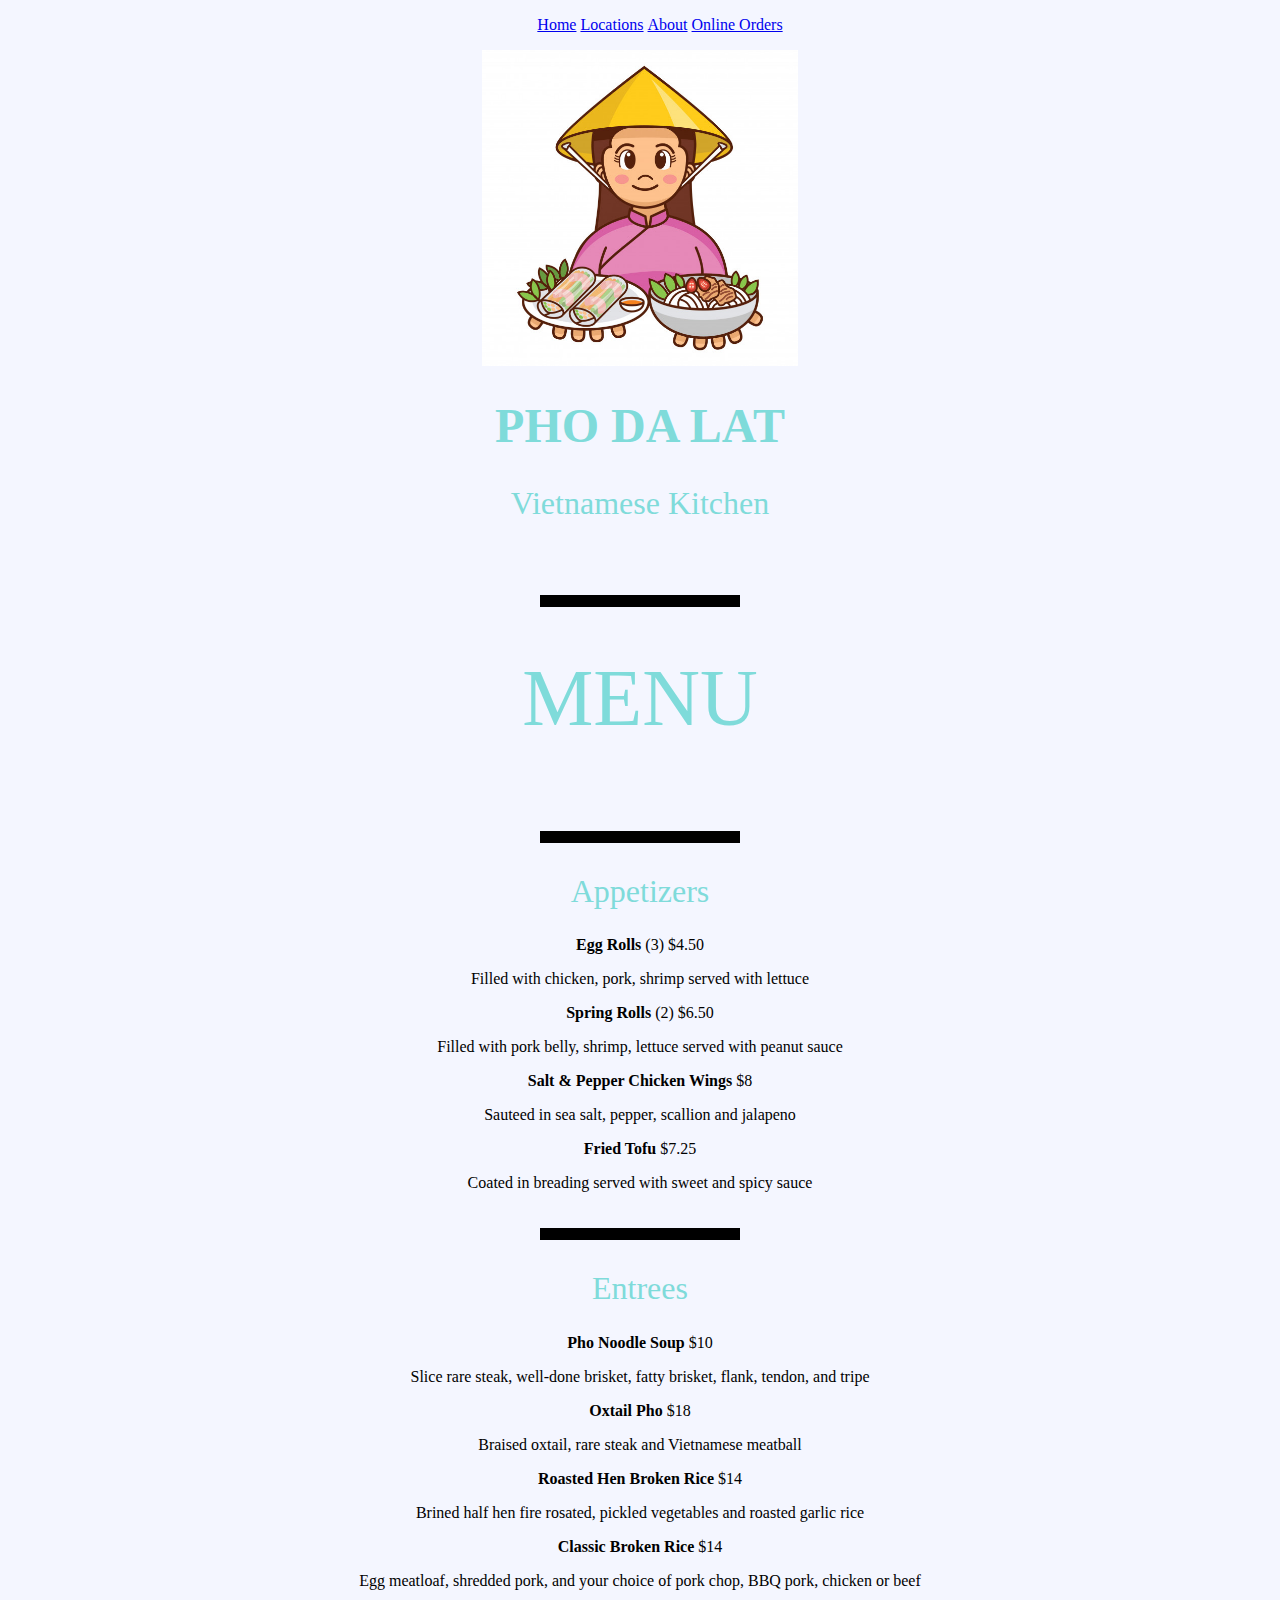
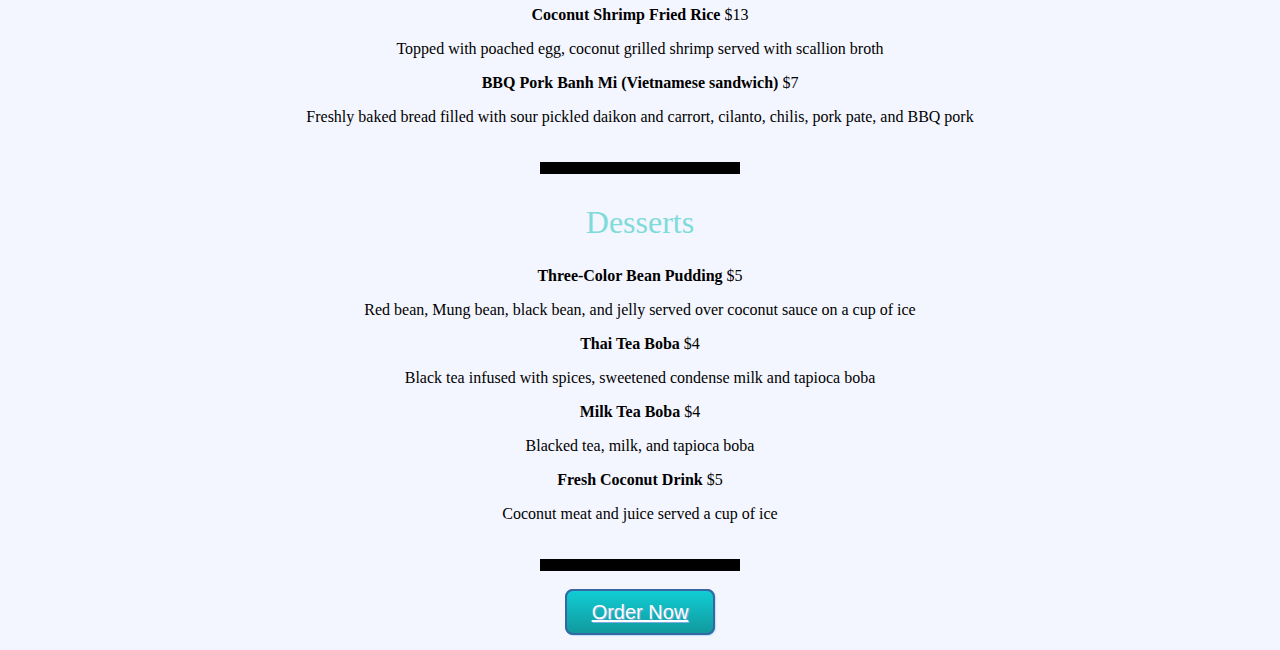
<file: index.html>
<!DOCTYPE html>
<html lang="en" dir="ltr">

  <head>
    <meta charset="utf-8">
    <title>Pho Da Lat 🍜</title>
    <link rel="stylesheet" href="css/styles.css">
  </head>

  <body>
  <div class="a">
    <ul>
      <li><a href="index.html">Home</a></li>
      <li><a href="locations.html">Locations</a></li>
      <li><a href="about.html">About</a></li>
      <li><a href="order.html">Online Orders</a></li>
    </ul>

      <img class="pageLogo" src="img/pageLogo.jpg" alt="pageLogo-img">


      <h1>Pho Da Lat</h1>
      <h2>Vietnamese Kitchen</h2>
      </div>

    <br>

    <hr>

    <div class="b">
    <h2>Menu</h2>
    </div>
    <hr>

    <div class="c">
    <h2>Appetizers</h2>

    <p><strong>Egg Rolls</strong> (3) $4.50</p>
    <p>Filled with chicken, pork, shrimp served with lettuce</p>

    <p><strong>Spring Rolls</strong> (2) $6.50</p>
    <p>Filled with pork belly, shrimp, lettuce served with peanut sauce</p>

    <p><strong>Salt & Pepper Chicken Wings</strong> $8</p>
    <p>Sauteed in sea salt, pepper, scallion and jalapeno</p>

    <p><strong>Fried Tofu</strong> $7.25</p>
    <p>Coated in breading served with sweet and spicy sauce</p>
    </div>
    <hr>

    <div class="d">
    <h2>Entrees</h2>

    <p><strong>Pho Noodle Soup</strong> $10</p>
    <p>Slice rare steak, well-done brisket, fatty brisket, flank, tendon, and tripe</p>

    <p><strong>Oxtail Pho</strong> $18</p>
    <p>Braised oxtail, rare steak and Vietnamese meatball</p>

    <p><strong>Roasted Hen Broken Rice</strong> $14</p>
    <p>Brined half hen fire rosated, pickled vegetables and roasted garlic rice</p>

    <p><strong>Classic Broken Rice</strong> $14</p>
    <p>Egg meatloaf, shredded pork, and your choice of pork chop, BBQ pork, chicken or beef</p>

    <p><strong>Coconut Shrimp Fried Rice</strong> $13</p>
    <p>Topped with poached egg, coconut grilled shrimp served with scallion broth</p>

    <p><strong>BBQ Pork Banh Mi (Vietnamese sandwich)</strong> $7</p>
    <p>Freshly baked bread filled with sour pickled daikon and carrort, cilanto, chilis, pork pate, and BBQ pork</p>
    </div>
    <hr>

    <div class="f">


    <h2>Desserts</h2>

    <p><strong>Three-Color Bean Pudding</strong> $5</p>
    <p>Red bean, Mung bean, black bean, and jelly served over coconut sauce on a cup of ice</p>

    <p><strong>Thai Tea Boba</strong> $4</p>
    <p>Black tea infused with spices, sweetened condense milk and tapioca boba</p>

    <p><strong>Milk Tea Boba</strong> $4</p>
    <p>Blacked tea, milk, and tapioca boba</p>

    <p><strong>Fresh Coconut Drink</strong> $5</p>
    <p>Coconut meat and juice served a cup of ice</p>
    </div>
    <hr>

    <div class="e">
      <a class="btn" href="order.html">Order Now</a>
    </div>
    <br>



  </body>


</html>
</file>
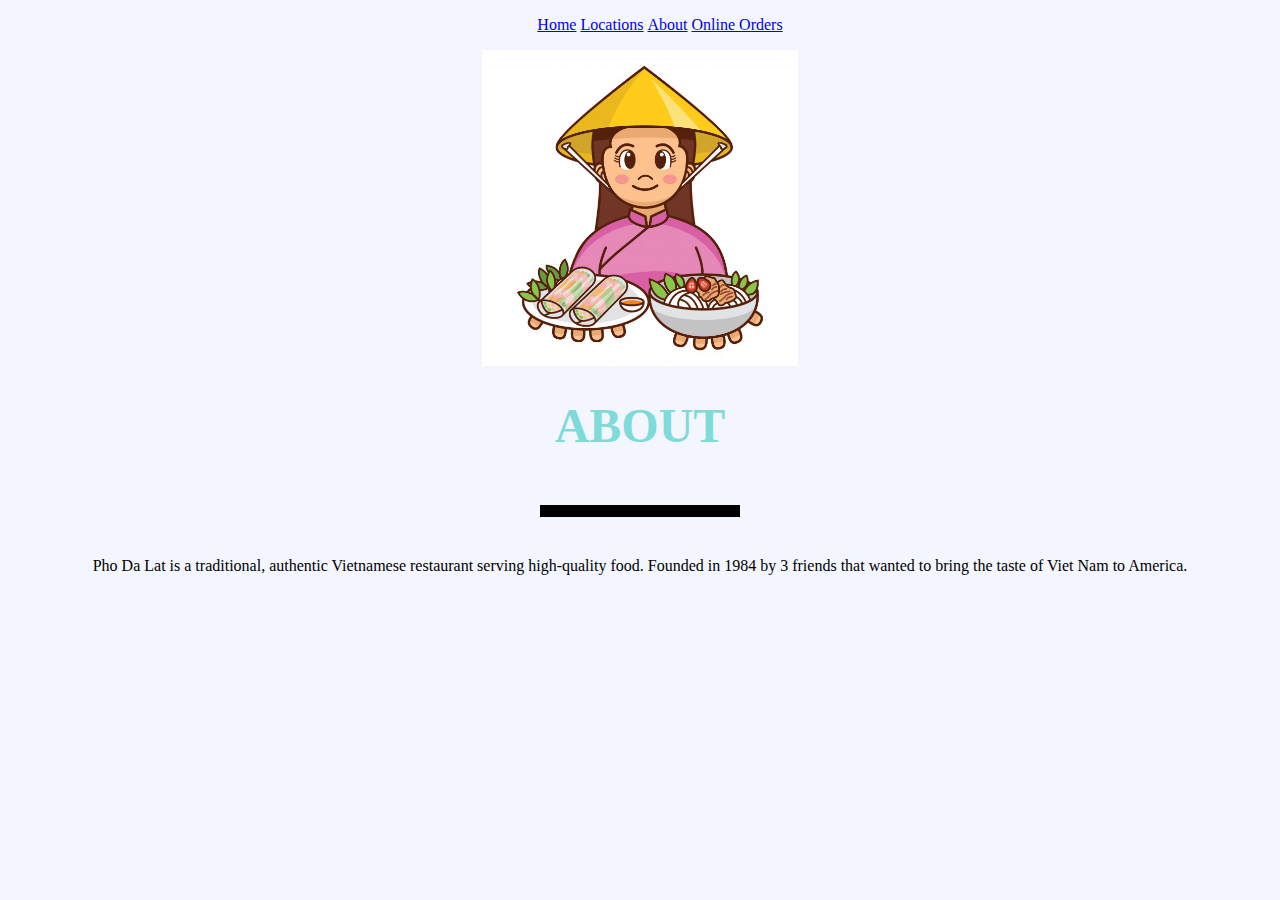
<file: about.html>
<!DOCTYPE html>
<html lang="en" dir="ltr">
  <head>
    <meta charset="utf-8">
    <title>About 🍜</title>
    <link rel="stylesheet" href="css/styles.css">
  </head>
  <body>
    <div class="a">
      <ul>
        <li><a href="index.html">Home</a></li>
        <li><a href="locations.html">Locations</a></li>
        <li><a href="about.html">About</a></li>
        <li><a href="order.html">Online Orders</a></li>
      </ul>

        <img class="pageLogo" src="img/pageLogo.jpg" alt="pageLogo-img">

        <h1>About</h1>
        <hr>

        <p class=aboutInfo>
          Pho Da Lat is a traditional, authentic Vietnamese restaurant serving high-quality food. Founded in 1984 by 3 friends that wanted to bring the taste of Viet Nam to America.
        </p>

  </body>
</html>
</file>
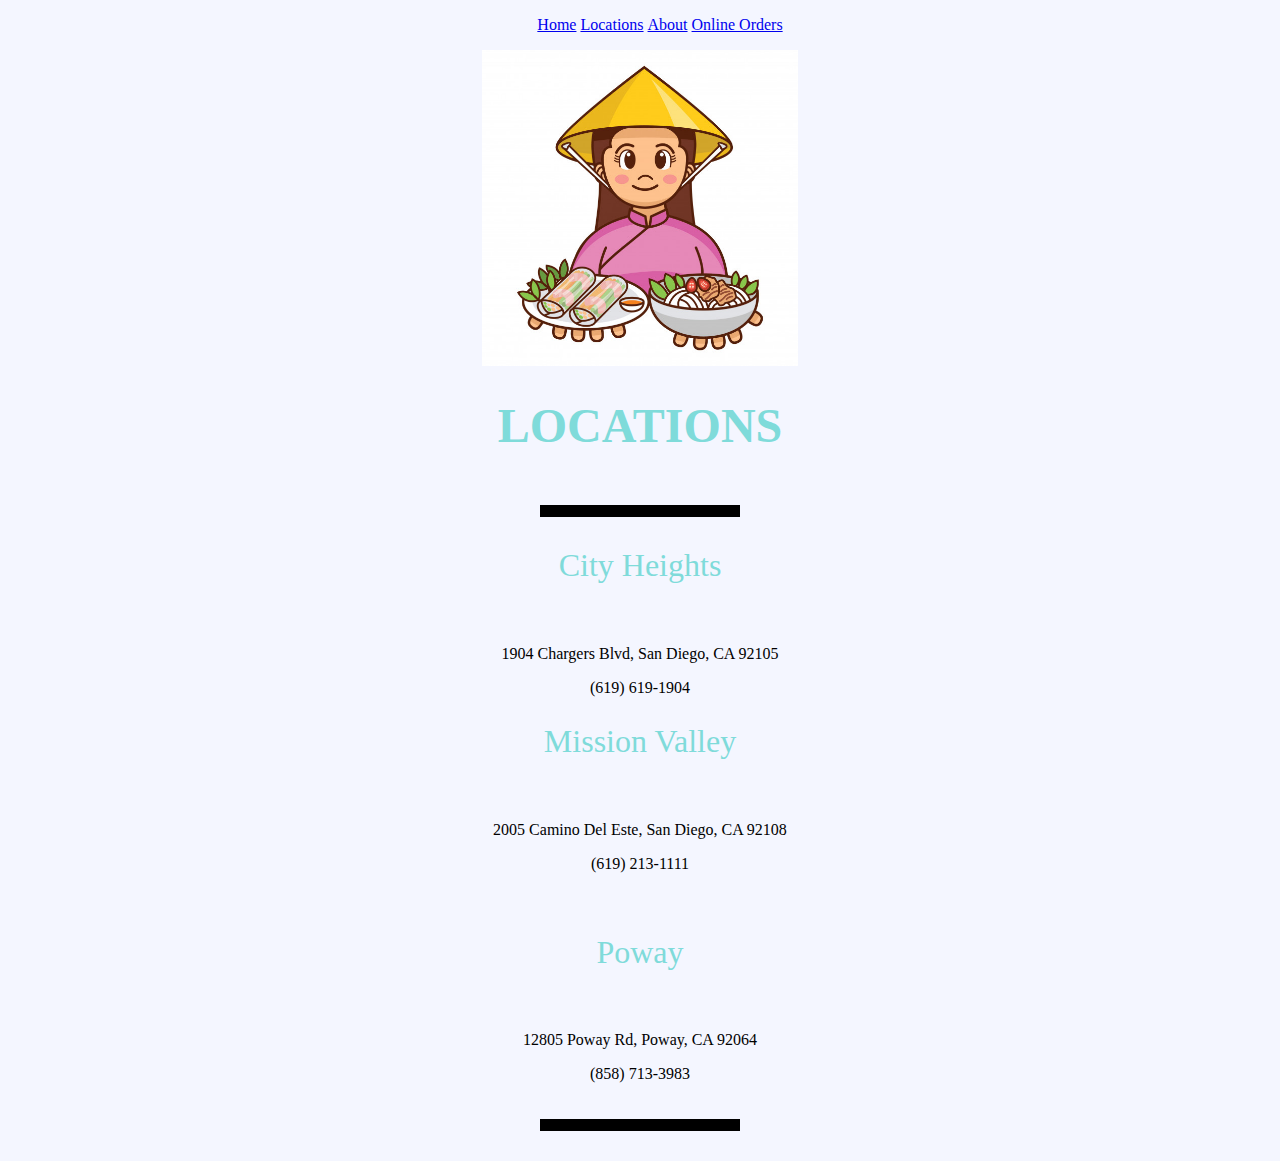
<file: locations.html>
<!DOCTYPE html>
<html lang="en" dir="ltr">
  <head>
    <meta charset="utf-8">
    <title>Locations 🍜</title>
    <link rel="stylesheet" href="css/styles.css">
  </head>
  <body>
    <div class="a">
      <ul>
        <li><a href="index.html">Home</a></li>
        <li><a href="locations.html">Locations</a></li>
        <li><a href="about.html">About</a></li>
        <li><a href="order.html">Online Orders</a></li>
      </ul>

        <img class="pageLogo" src="img/pageLogo.jpg" alt="pageLogo-img">

        <h1>Locations</h1>
        <hr>

        <h2>City Heights</h2>
        <br>
        <p>1904 Chargers Blvd, San Diego, CA 92105</p>
        <p>(619) 619-1904</p>

        <h2>Mission Valley</h2>
        <br>
        <p>2005 Camino Del Este, San Diego, CA 92108</p>
        <p>(619) 213-1111</p>
        <br>

        <h2>Poway</h2>
        <br>
        <p>12805 Poway Rd, Poway, CA 92064</p>
        <p>(858) 713-3983</p>
        <hr>


  </body>
</html>
</file>
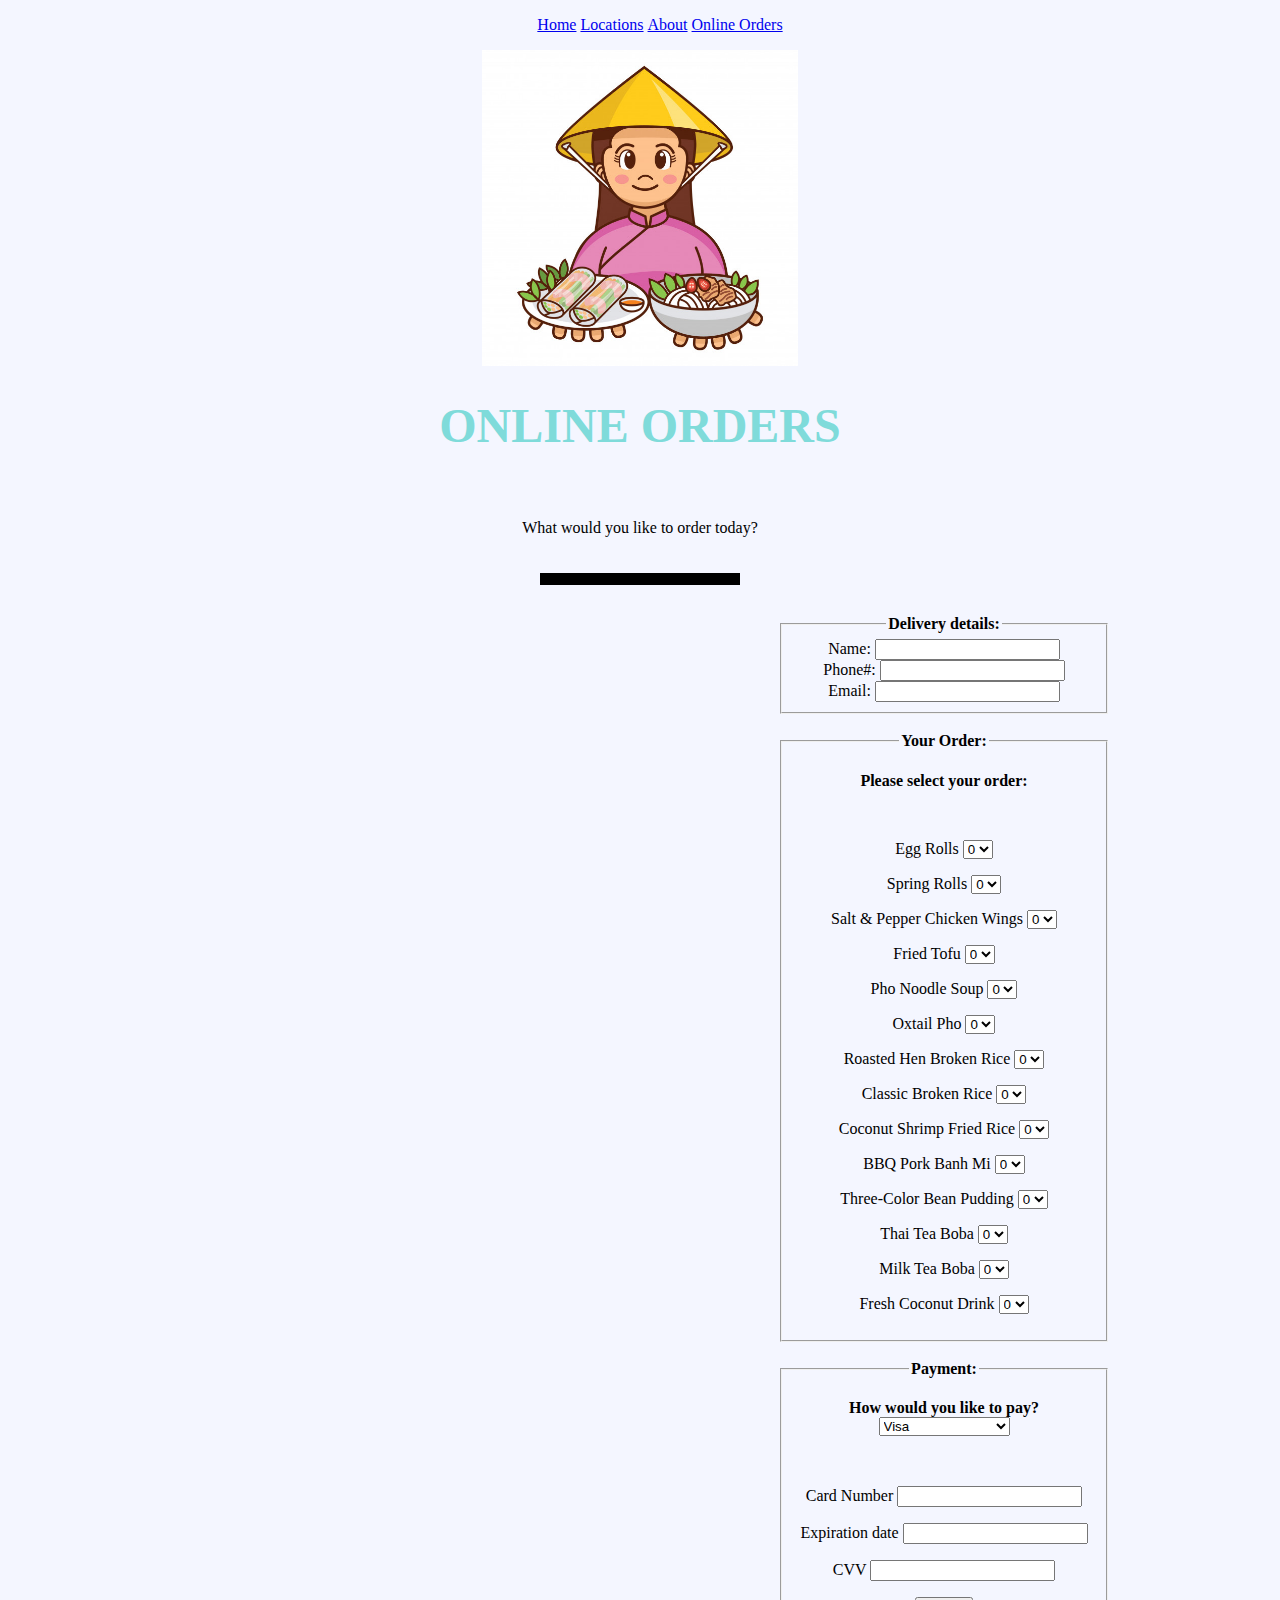
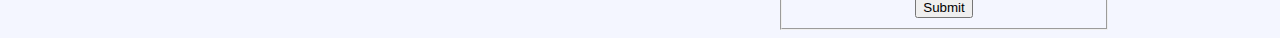
<file: order.html>
<!DOCTYPE html>
<html lang="en" dir="ltr">
  <head>
    <meta charset="utf-8">
    <title>Orders 🍜</title>
    <link rel="stylesheet" href="css/styles.css">
  </head>
  <body>
    <div class="a">
      <ul>
        <li><a href="index.html">Home</a></li>
        <li><a href="locations.html">Locations</a></li>
        <li><a href="about.html">About</a></li>
        <li><a href="order.html">Online Orders</a></li>
      </ul>

        <img class="pageLogo" src="img/pageLogo.jpg" alt="pageLogo-img">

        <h1>Online Orders</h1>
        <br>
        <p>What would you like to order today?</p>
      </div>
        <hr>

        <div class="g">
        <fieldset style="width:300px">
            <legend>
              <strong>Delivery details:</strong>
            </legend>
            <label>
              Name:
              <input type="text" name="name"></label>
            <br>
            <label>
              Phone#:
              <input type="text" name="number">
            </label>
            <br>
            <label>
              Email:
              <input type="text" name="email">
            </label>
            <br>
          </fieldset>
          <br>

          <fieldset style="width:300px">
            <legend>
              <strong>Your Order:</strong>
            </legend
            <form action="http://www.example.com/orders">
              <p>
                <strong>Please select your order:</strong>
              </p>
                <br>
                <form action="index.html" method="post">
                  <p>Egg Rolls
                    <select class="" name="eggrollsAmount">
                      <option value="0">0</option>
                      <option value="1">1</option>
                      <option value="2">2</option>
                    </select>
                  </p>
                </form>

                <form action="index.html" method="post">
                  <p>Spring Rolls
                    <select class="" name="springrollsAmount">
                      <option value="0">0</option>
                      <option value="1">1</option>
                      <option value="2">2</option>
                    </select>
                  </p>
                </form>

                <form action="index.html" method="post">
                  <p>Salt & Pepper Chicken Wings
                  <select class="" name="saltPepperWings">
                      <option value="0">0</option>
                      <option value="1">1</option>
                      <option value="2">2</option>
                    </select>
                  </p>
                </form>

                <form action="index.html" method="post">
                  <p>Fried Tofu
                    <select class="" name="friedTofuAmount">
                      <option value="0">0</option>
                      <option value="1">1</option>
                      <option value="2">2</option>
                    </select>
                  </p>
                </form>

                <form action="index.html" method="post">
                  <p>Pho Noodle Soup
                  <select class="" name="phoNoodleSoupAmount">
                      <option value="0">0</option>
                      <option value="1">1</option>
                      <option value="2">2</option>
                    </select>
                  </p>
                </form>

                <form action="index.html" method="post">
                  <p>Oxtail Pho
                    <select class="" name="oxTailPhoAmount">
                      <option value="0">0</option>
                      <option value="1">1</option>
                      <option value="2">2</option>
                    </select>
                  </p>
                </form>

                <form action="index.html" method="post">
                  <p>Roasted Hen Broken Rice
                    <select class="" name="RoastedHenBrokenRiceAmount">
                      <option value="0">0</option>
                      <option value="1">1</option>
                      <option value="2">2</option>
                    </select>
                  </p>
                </form>

                <form action="index.html" method="post">
                  <p>Classic Broken Rice
                    <select class="" name="ClassicBrokenRiceAmount">
                      <option value="0">0</option>
                      <option value="1">1</option>
                      <option value="2">2</option>
                    </select>
                  </p>
                </form>

                <form action="index.html" method="post">
                  <p>Coconut Shrimp Fried Rice
                    <select class="" name="CoconutShrimpFriedRiceAmount">
                      <option value="0">0</option>
                      <option value="1">1</option>
                      <option value="2">2</option>
                    </select>
                  </p>
                </form>

                <form action="index.html" method="post">
                  <p>BBQ Pork Banh Mi
                    <select class="" name="BBQPorkBanhMiAmount">
                      <option value="0">0</option>
                      <option value="1">1</option>
                      <option value="2">2</option>
                    </select>
                  </p>
                </form>

                <form action="index.html" method="post">
                  <p>Three-Color Bean Pudding
                    <select class="" name="ThreeColorBeanPuddingAmount">
                      <option value="0">0</option>
                      <option value="1">1</option>
                      <option value="2">2</option>
                    </select>
                  </p>
                </form>

                <form action="index.html" method="post">
                  <p>Thai Tea Boba
                  <select class="" name="ThaiTeaBobaAmount">
                    <option value="0">0</option>
                    <option value="1">1</option>
                    <option value="2">2</option>
                  </select>
                  </p>
                </form>

                <form action="index.html" method="post">
                  <p>Milk Tea Boba
                  <select class="" name="MilkTeaBobaAmount">
                    <option value="0">0</option>
                    <option value="1">1</option>
                    <option value="2">2</option>
                  </select>
                  </p>
                </form>

                <form action="index.html" method="post">
                  <p>Fresh Coconut Drink
                    <select class="" name="FreshCoconutDrinkAmount">
                      <option value="0">0</option>
                      <option value="1">1</option>
                      <option value="2">2</option>
                    </select>
                  </p>
                </form>
        </fieldset>
        <br>

        <fieldset style="width:300px">
          <legend>
            <strong>Payment:</strong>
          </legend>
          <form action="http://example.com/payment">
            <p><strong>How would you like to pay?</strong>
            <select name="card or cash">
              <option value="visa">Visa</option>
              <option value="masterCard">Master Card</option>
              <option value="americanExpress">American Express</option>
              <option value="cash">CASH</option>
            </select>
          </p>
          </form>
          <br>
          <form action="http://example.com/cardNumber">
            <p>Card Number
              <input type="text" name="cardNumber">
            </p>

            <p>Expiration date
              <input type="text" name="expirationDate">
            </p>

            <p>CVV
              <input type="text" name="cvv">
            </p>
            </form>
            <input type="submit" value="Submit">
          </fieldset>
        </form>
      </div>

  </body>
</html>
</file>
<file: css/styles.css>
body {
  background-color: #f4f6ff;
  font-family: georgia, times, serif;



}

h1 {
  color: #7fdbda;
  font-size: 300%;
  text-transform: uppercase;
  font-family: impact, Haettenschweiler, fantasy;

}


h2 {
  color: #7fdbda;
  font-size: 200%;
  font-weight: normal;
}

br {
  margin-top: 5px;
}

li {
  display: inline;
}

hr {
  position: relative;
            top: 20px;
            border: none;
            height: 12px;
            background: black;
            margin-bottom: 50px;
            width: 200px;
}



.a, .c, .d, .e, .f {
  text-align: center;
}

.b {
  text-align: center;
  font-size: 250%;
  text-transform: uppercase;
}

.g {
  text-align: center;
  padding-left: 770px;
}



.pageLogo {
  background-color: #f4f6ff;
  width:25%;
  height: 25%;
  display: block;
  margin-left: auto;
  margin-right: auto;
}


.aboutInfo {
  padding: 10px;
}

.btn {
  font-family: 'Montserrat', sans-serif;
  color: #FFFFFF;
  font-size: 20px;
  text-shadow: 1px 1px #7CACDE;
  box-shadow: 1px 1px 1px #BEE2F9;
  padding: 10px 25px;
  -moz-border-radius: 8px;
  -webkit-border-radius: 8px;
  border-radius: 8px;
  border: 2px solid #3866A3;
  background: #63B8EE;
  background: linear-gradient(top,  #11CDD4,  #11999E);
  background: -ms-linear-gradient(top,  #11CDD4,  #11999E);
  background: -webkit-gradient(linear, left top, left bottom, from(#11CDD4), to(#11999E));
  background: -moz-linear-gradient(top,  #11CDD4,  #11999E);
}
</file>
